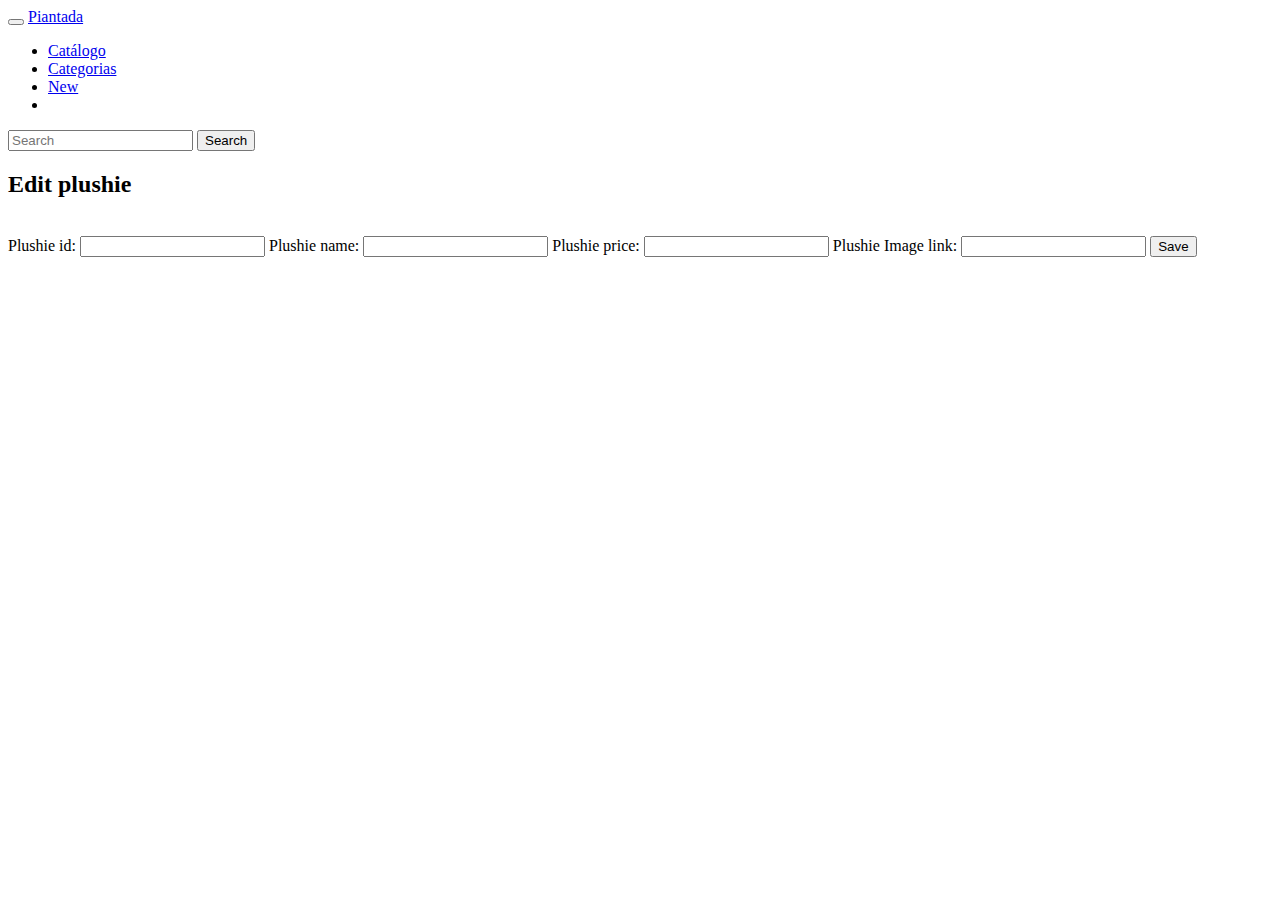
<file: src/main/resources/templates/edit_plushie.html>
<!doctype html>
<html xmlns:th="http://www.thymeleaf.org">
  <head>
    <!-- Required meta tags -->
    <meta charset="utf-8">
    <meta name="viewport" content="width=device-width, initial-scale=1">

    <!-- Bootstrap CSS -->
    <link href="https://cdn.jsdelivr.net/npm/bootstrap@5.0.0-beta2/dist/css/bootstrap.min.css" rel="stylesheet" integrity="sha384-BmbxuPwQa2lc/FVzBcNJ7UAyJxM6wuqIj61tLrc4wSX0szH/Ev+nYRRuWlolflfl" crossorigin="anonymous">
	
    <title>Piantada Store</title>
  </head>

  <body>
	 <nav class="navbar navbar-expand-lg navbar-light bg-light">
	  <div class="container-fluid">
	    <button class="navbar-toggler" type="button" data-bs-toggle="collapse" data-bs-target="#navbarTogglerDemo03" aria-controls="navbarTogglerDemo03" aria-expanded="false" aria-label="Toggle navigation">
	      <span class="navbar-toggler-icon"></span>
	    </button>
	    <a class="navbar-brand" href="#">Piantada</a>
	    <div class="collapse navbar-collapse" id="navbarTogglerDemo03">
	      <ul class="navbar-nav me-auto mb-2 mb-lg-0">
	        <li class="nav-item">
	          <a class="nav-link active" aria-current="page" href="/catalogo">Catálogo</a>
	        </li>
	        <li class="nav-item">
	          <a class="nav-link" href="#">Categorias</a>
	        </li>
	        <li class="nav-item">
	          <a class="nav-link" href="new">New</a>
	        </li>
	        <li class="nav-item">
	          <a class="nav-link disabled" href="#" tabindex="-1" aria-disabled="true"></a>
	        </li>
	      </ul>
	      <form class="d-flex">
	        <input class="form-control me-2" type="search" placeholder="Search" aria-label="Search">
	        <button class="btn btn-outline-success" type="submit">Search</button>
	      </form>
	    </div>
	  </div>
	</nav>
  
  
  	<div>
  		<h2> Edit plushie</h2>
  		<br/>
  		<form action="#" th:action= "@{/save}" th:object="${plushie}" method = "POST">
  			<tr>
  				<td> Plushie id: </td>
  				<td><input type="text" th:field="*{id}" readonly="readonly"/></td>
  			</tr>
  			<tr>
  				<td> Plushie name: </td>
  				<td><input type="text" th:field="*{name}" /></td>
  			</tr>
  			<tr>
  				<td> Plushie price: </td>
  				<td><input type="text" th:field= "*{price}"/></td>
  			</tr>
  			<tr>
  				<td> Plushie Image link: </td>
  				<td><input type="text" th:field= "*{imageLink}"/></td>
  			</tr>
  			<tr>
  			  <td colspan="2"><button type="submit">Save</button></td>
  			</tr>
  		</form>
  	
  	</div>
  
  
  
	
	  
	  
	

    <!-- Optional JavaScript; choose one of the two! -->

    <!-- Option 1: Bootstrap Bundle with Popper -->
    <script src="https://cdn.jsdelivr.net/npm/bootstrap@5.0.0-beta2/dist/js/bootstrap.bundle.min.js" integrity="sha384-b5kHyXgcpbZJO/tY9Ul7kGkf1S0CWuKcCD38l8YkeH8z8QjE0GmW1gYU5S9FOnJ0" crossorigin="anonymous"></script>

    <!-- Option 2: Separate Popper and Bootstrap JS -->
    <!--
    <script src="https://cdn.jsdelivr.net/npm/@popperjs/core@2.6.0/dist/umd/popper.min.js" integrity="sha384-KsvD1yqQ1/1+IA7gi3P0tyJcT3vR+NdBTt13hSJ2lnve8agRGXTTyNaBYmCR/Nwi" crossorigin="anonymous"></script>
    <script src="https://cdn.jsdelivr.net/npm/bootstrap@5.0.0-beta2/dist/js/bootstrap.min.js" integrity="sha384-nsg8ua9HAw1y0W1btsyWgBklPnCUAFLuTMS2G72MMONqmOymq585AcH49TLBQObG" crossorigin="anonymous"></script>
    -->
  </body>
</html>
</file>
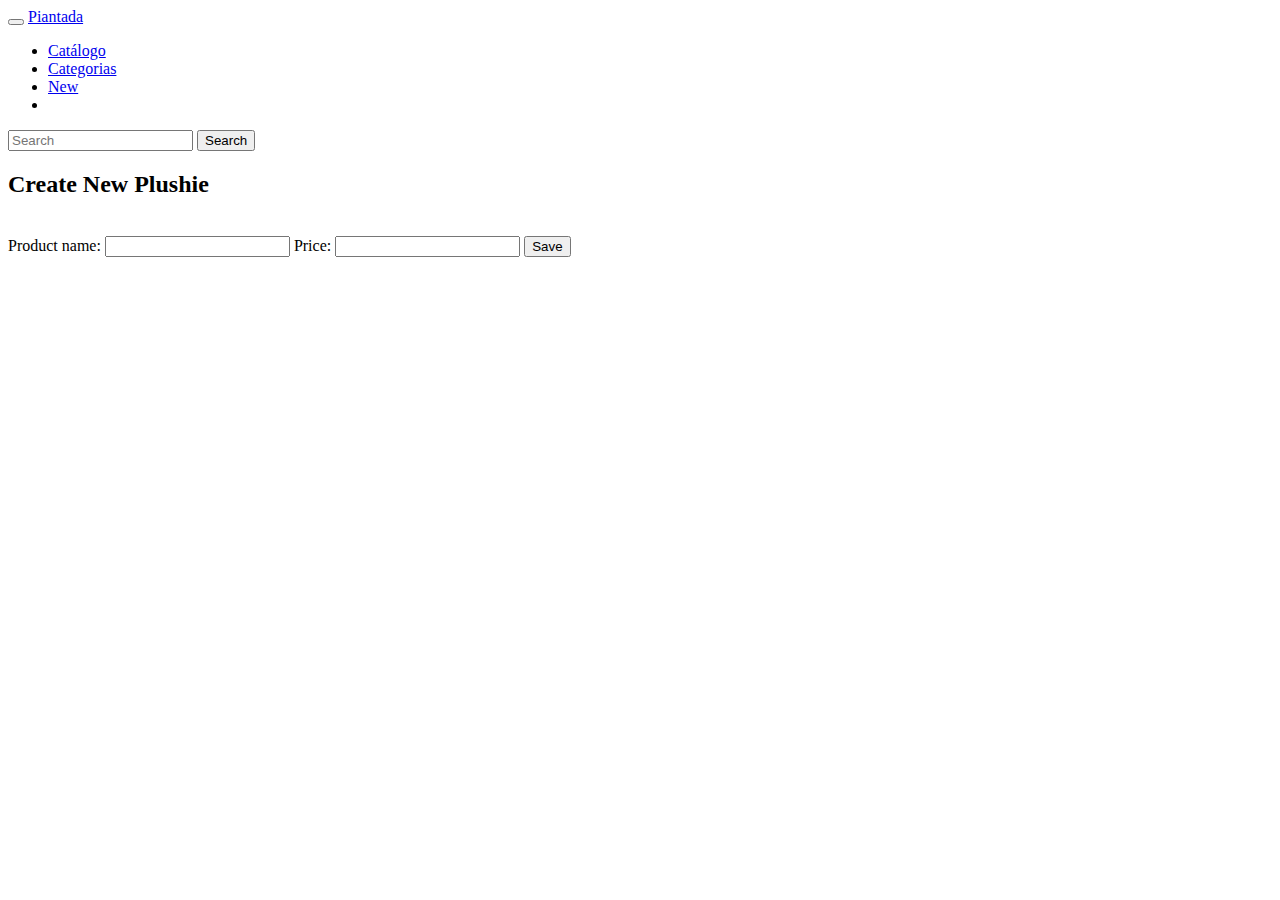
<file: src/main/resources/templates/new_plushie.html>
<!doctype html>
<html xmlns:th="http://www.thymeleaf.org">
  <head>
    <!-- Required meta tags -->
    <meta charset="utf-8">
    <meta name="viewport" content="width=device-width, initial-scale=1">

    <!-- Bootstrap CSS -->
    <link href="https://cdn.jsdelivr.net/npm/bootstrap@5.0.0-beta2/dist/css/bootstrap.min.css" rel="stylesheet" integrity="sha384-BmbxuPwQa2lc/FVzBcNJ7UAyJxM6wuqIj61tLrc4wSX0szH/Ev+nYRRuWlolflfl" crossorigin="anonymous">
	
    <title>Piantada Store</title>
  </head>

  <body>
	 <nav class="navbar navbar-expand-lg navbar-light bg-light">
	  <div class="container-fluid">
	    <button class="navbar-toggler" type="button" data-bs-toggle="collapse" data-bs-target="#navbarTogglerDemo03" aria-controls="navbarTogglerDemo03" aria-expanded="false" aria-label="Toggle navigation">
	      <span class="navbar-toggler-icon"></span>
	    </button>
	    <a class="navbar-brand" href="#">Piantada</a>
	    <div class="collapse navbar-collapse" id="navbarTogglerDemo03">
	      <ul class="navbar-nav me-auto mb-2 mb-lg-0">
	        <li class="nav-item">
	          <a class="nav-link active" aria-current="page" href="/catalogo">Catálogo</a>
	        </li>
	        <li class="nav-item">
	          <a class="nav-link" href="#">Categorias</a>
	        </li>
	        <li class="nav-item">
	          <a class="nav-link" href="new">New</a>
	        </li>
	        <li class="nav-item">
	          <a class="nav-link disabled" href="#" tabindex="-1" aria-disabled="true"></a>
	        </li>
	      </ul>
	      <form class="d-flex">
	        <input class="form-control me-2" type="search" placeholder="Search" aria-label="Search">
	        <button class="btn btn-outline-success" type="submit">Search</button>
	      </form>
	    </div>
	  </div>
	</nav>
  
  
  	<div>
  		<h2> Create New Plushie</h2>
  		<br/>
  		<form action="#" th:action= "@{/save}" th:object="${plushie}" method = "POST">
  			<tr>
  				<td> Product name: </td>
  				<td><input type="text" th:field="*{name}"/></td>
  			</tr>
  			<tr>
  				<td> Price: </td>
  				<td><input type="text" th:field= "*{price}"/></td>
  			</tr>
  			<tr>
  			  <td colspan="2"><button type="submit">Save</button></td>
  		
  		</form>
  	
  	</div>
  
  
  
	
	  
	  
	

    <!-- Optional JavaScript; choose one of the two! -->

    <!-- Option 1: Bootstrap Bundle with Popper -->
    <script src="https://cdn.jsdelivr.net/npm/bootstrap@5.0.0-beta2/dist/js/bootstrap.bundle.min.js" integrity="sha384-b5kHyXgcpbZJO/tY9Ul7kGkf1S0CWuKcCD38l8YkeH8z8QjE0GmW1gYU5S9FOnJ0" crossorigin="anonymous"></script>

    <!-- Option 2: Separate Popper and Bootstrap JS -->
    <!--
    <script src="https://cdn.jsdelivr.net/npm/@popperjs/core@2.6.0/dist/umd/popper.min.js" integrity="sha384-KsvD1yqQ1/1+IA7gi3P0tyJcT3vR+NdBTt13hSJ2lnve8agRGXTTyNaBYmCR/Nwi" crossorigin="anonymous"></script>
    <script src="https://cdn.jsdelivr.net/npm/bootstrap@5.0.0-beta2/dist/js/bootstrap.min.js" integrity="sha384-nsg8ua9HAw1y0W1btsyWgBklPnCUAFLuTMS2G72MMONqmOymq585AcH49TLBQObG" crossorigin="anonymous"></script>
    -->
  </body>
</html>
</file>
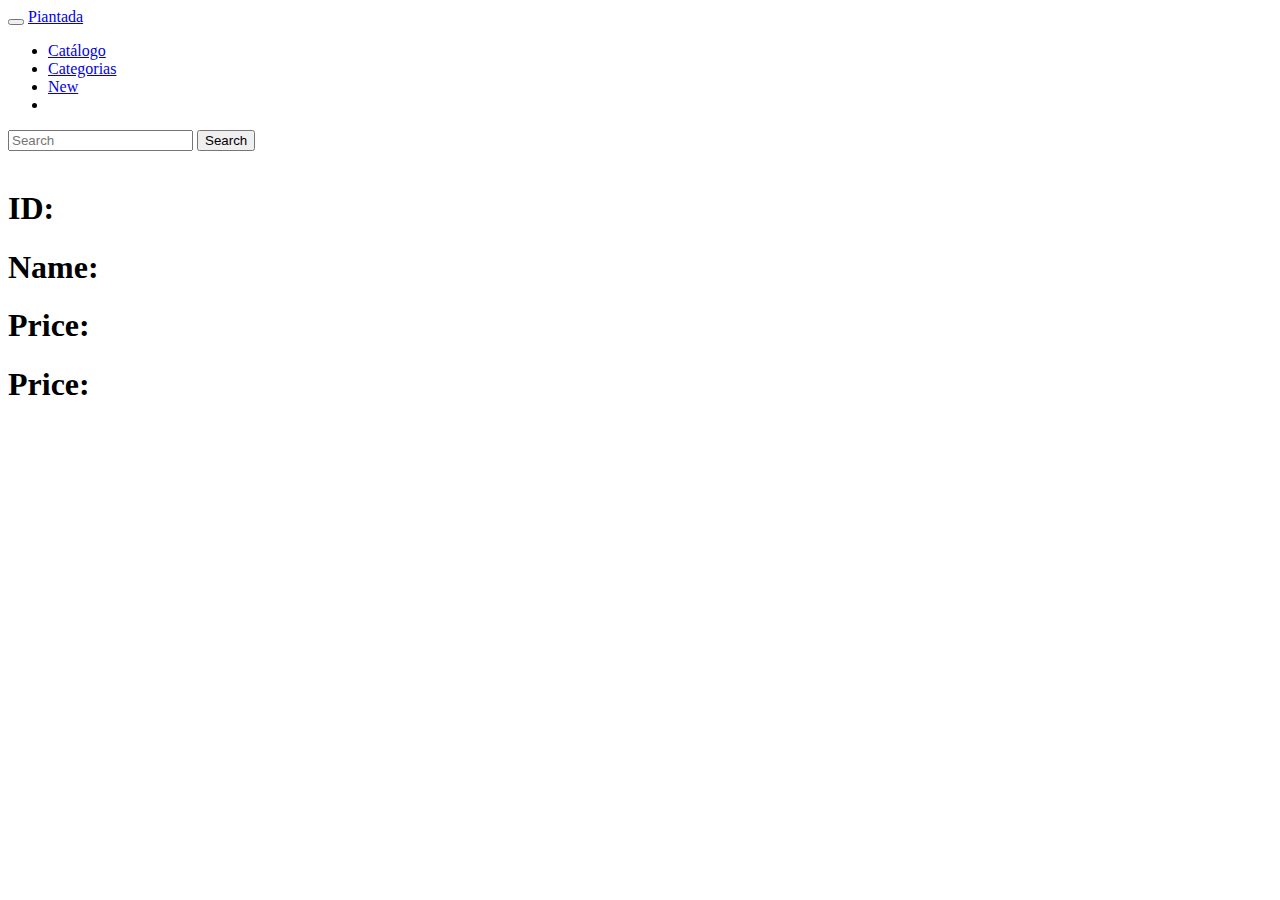
<file: src/main/resources/templates/view_plushie.html>
<!doctype html>
<html xmlns:th="http://www.thymeleaf.org">
  <head>
    <!-- Required meta tags -->
    <meta charset="utf-8">
    <meta name="viewport" content="width=device-width, initial-scale=1">

    <!-- Bootstrap CSS -->
    <link href="https://cdn.jsdelivr.net/npm/bootstrap@5.0.0-beta2/dist/css/bootstrap.min.css" rel="stylesheet" integrity="sha384-BmbxuPwQa2lc/FVzBcNJ7UAyJxM6wuqIj61tLrc4wSX0szH/Ev+nYRRuWlolflfl" crossorigin="anonymous">
	
    <title>Piantada Store</title>
  </head>

  <body>
	 <nav class="navbar navbar-expand-lg navbar-light bg-light">
	  <div class="container-fluid">
	    <button class="navbar-toggler" type="button" data-bs-toggle="collapse" data-bs-target="#navbarTogglerDemo03" aria-controls="navbarTogglerDemo03" aria-expanded="false" aria-label="Toggle navigation">
	      <span class="navbar-toggler-icon"></span>
	    </button>
	    <a class="navbar-brand" href="#">Piantada</a>
	    <div class="collapse navbar-collapse" id="navbarTogglerDemo03">
	      <ul class="navbar-nav me-auto mb-2 mb-lg-0">
	        <li class="nav-item">
	          <a class="nav-link active" aria-current="page" href="/catalogo">Catálogo</a>
	        </li>
	        <li class="nav-item">
	          <a class="nav-link" href="#">Categorias</a>
	        </li>
	        <li class="nav-item">
	          <a class="nav-link" href="new">New</a>
	        </li>
	        <li class="nav-item">
	          <a class="nav-link disabled" href="#" tabindex="-1" aria-disabled="true"></a>
	        </li>
	      </ul>
	      <form class="d-flex">
	        <input class="form-control me-2" type="search" placeholder="Search" aria-label="Search">
	        <button class="btn btn-outline-success" type="submit">Search</button>
	      </form>
	    </div>
	  </div>
	</nav>
  
  <img th:src="@{/images/{name}.jpg(name=${plushie.name})}" />
  
  
  <h1>ID: <span th:utext = "${plushie.id}"></span></h1>
  <h1>Name: <span th:utext = "${plushie.name}"></span></h1>
  <h1>Price: <span th:utext = "${plushie.price}"></span></h1>
   <h1>Price: <span th:utext = "${plushie.price}"></span></h1>
  
 
  		
  
	
	  
	  
	

    <!-- Optional JavaScript; choose one of the two! -->

    <!-- Option 1: Bootstrap Bundle with Popper -->
    <script src="https://cdn.jsdelivr.net/npm/bootstrap@5.0.0-beta2/dist/js/bootstrap.bundle.min.js" integrity="sha384-b5kHyXgcpbZJO/tY9Ul7kGkf1S0CWuKcCD38l8YkeH8z8QjE0GmW1gYU5S9FOnJ0" crossorigin="anonymous"></script>

    <!-- Option 2: Separate Popper and Bootstrap JS -->
    <!--
    <script src="https://cdn.jsdelivr.net/npm/@popperjs/core@2.6.0/dist/umd/popper.min.js" integrity="sha384-KsvD1yqQ1/1+IA7gi3P0tyJcT3vR+NdBTt13hSJ2lnve8agRGXTTyNaBYmCR/Nwi" crossorigin="anonymous"></script>
    <script src="https://cdn.jsdelivr.net/npm/bootstrap@5.0.0-beta2/dist/js/bootstrap.min.js" integrity="sha384-nsg8ua9HAw1y0W1btsyWgBklPnCUAFLuTMS2G72MMONqmOymq585AcH49TLBQObG" crossorigin="anonymous"></script>
    -->
  </body>
</html>
</file>
